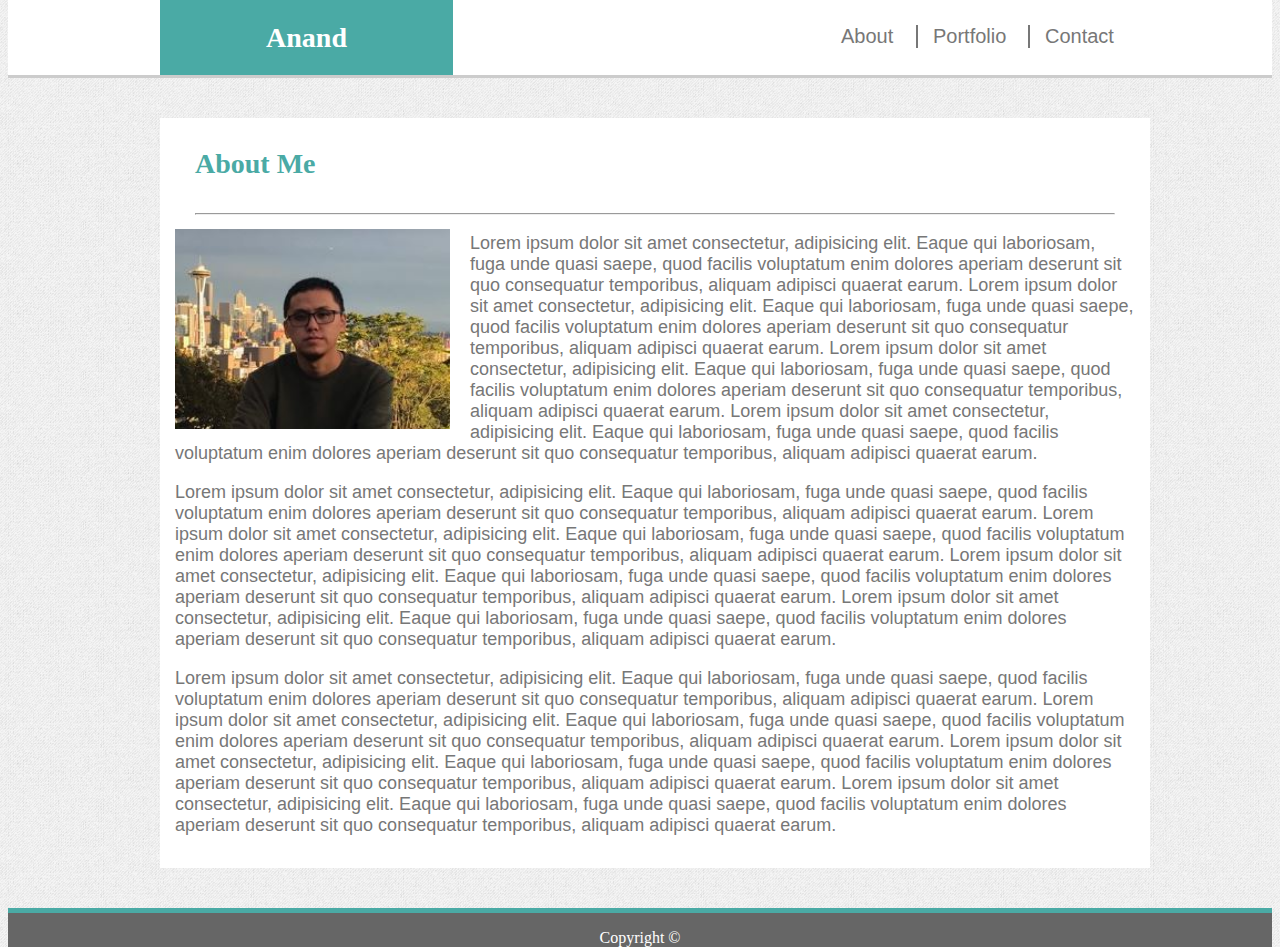
<file: index.html>
<!DOCTYPE html>
<html lang="en">
<head>
    <meta charset="UTF-8">
    <meta name="viewport" content="width=device-width, initial-scale=1.0">
    <meta http-equiv="X-UA-Compatible" content="ie=edge">
    <title>Index</title>
    <link rel="stylesheet" type="text/css" href="./assets/css/style.css">
</head>
<body>
    <div class="NavBar">
        <header>
            <div class="NavName">
                <h1>Anand</h1>
                    
                <div class="NavMenu">
                    <a class="Menu3" href="./contact.html">Contact</a>
                    <a class="Menu2" href="./portfolio.html">Portfolio</a>
                    <a class="Menu1" href="./index.html">About</a>
                </div>  
            </div>
        </header>
    </div>
    
    <div class="Content">
        <div class="MainContainer">
            <div class="H2Hr">
                <h2>About Me</h2>

                <hr>
            </div>
                    
            <img src="./assets/images/myPicture.JPG" alt="myPicture">
                
            <p>Lorem ipsum dolor sit amet consectetur, adipisicing elit. Eaque qui laboriosam, fuga unde quasi saepe, quod facilis voluptatum enim dolores aperiam deserunt sit quo consequatur temporibus, aliquam adipisci quaerat earum. Lorem ipsum dolor sit amet consectetur, adipisicing elit. Eaque qui laboriosam, fuga unde quasi saepe, quod facilis voluptatum enim dolores aperiam deserunt sit quo consequatur temporibus, aliquam adipisci quaerat earum. Lorem ipsum dolor sit amet consectetur, adipisicing elit. Eaque qui laboriosam, fuga unde quasi saepe, quod facilis voluptatum enim dolores aperiam deserunt sit quo consequatur temporibus, aliquam adipisci quaerat earum. Lorem ipsum dolor sit amet consectetur, adipisicing elit. Eaque qui laboriosam, fuga unde quasi saepe, quod facilis voluptatum enim dolores aperiam deserunt sit quo consequatur temporibus, aliquam adipisci quaerat earum.</p>
            <p>Lorem ipsum dolor sit amet consectetur, adipisicing elit. Eaque qui laboriosam, fuga unde quasi saepe, quod facilis voluptatum enim dolores aperiam deserunt sit quo consequatur temporibus, aliquam adipisci quaerat earum. Lorem ipsum dolor sit amet consectetur, adipisicing elit. Eaque qui laboriosam, fuga unde quasi saepe, quod facilis voluptatum enim dolores aperiam deserunt sit quo consequatur temporibus, aliquam adipisci quaerat earum. Lorem ipsum dolor sit amet consectetur, adipisicing elit. Eaque qui laboriosam, fuga unde quasi saepe, quod facilis voluptatum enim dolores aperiam deserunt sit quo consequatur temporibus, aliquam adipisci quaerat earum. Lorem ipsum dolor sit amet consectetur, adipisicing elit. Eaque qui laboriosam, fuga unde quasi saepe, quod facilis voluptatum enim dolores aperiam deserunt sit quo consequatur temporibus, aliquam adipisci quaerat earum.</p>
            <p>Lorem ipsum dolor sit amet consectetur, adipisicing elit. Eaque qui laboriosam, fuga unde quasi saepe, quod facilis voluptatum enim dolores aperiam deserunt sit quo consequatur temporibus, aliquam adipisci quaerat earum. Lorem ipsum dolor sit amet consectetur, adipisicing elit. Eaque qui laboriosam, fuga unde quasi saepe, quod facilis voluptatum enim dolores aperiam deserunt sit quo consequatur temporibus, aliquam adipisci quaerat earum. Lorem ipsum dolor sit amet consectetur, adipisicing elit. Eaque qui laboriosam, fuga unde quasi saepe, quod facilis voluptatum enim dolores aperiam deserunt sit quo consequatur temporibus, aliquam adipisci quaerat earum. Lorem ipsum dolor sit amet consectetur, adipisicing elit. Eaque qui laboriosam, fuga unde quasi saepe, quod facilis voluptatum enim dolores aperiam deserunt sit quo consequatur temporibus, aliquam adipisci quaerat earum.</p>
        </div>   
    </div>  

    <footer>
        <p>Copyright ©</p>
    </footer>
</body>
</html>
</file>
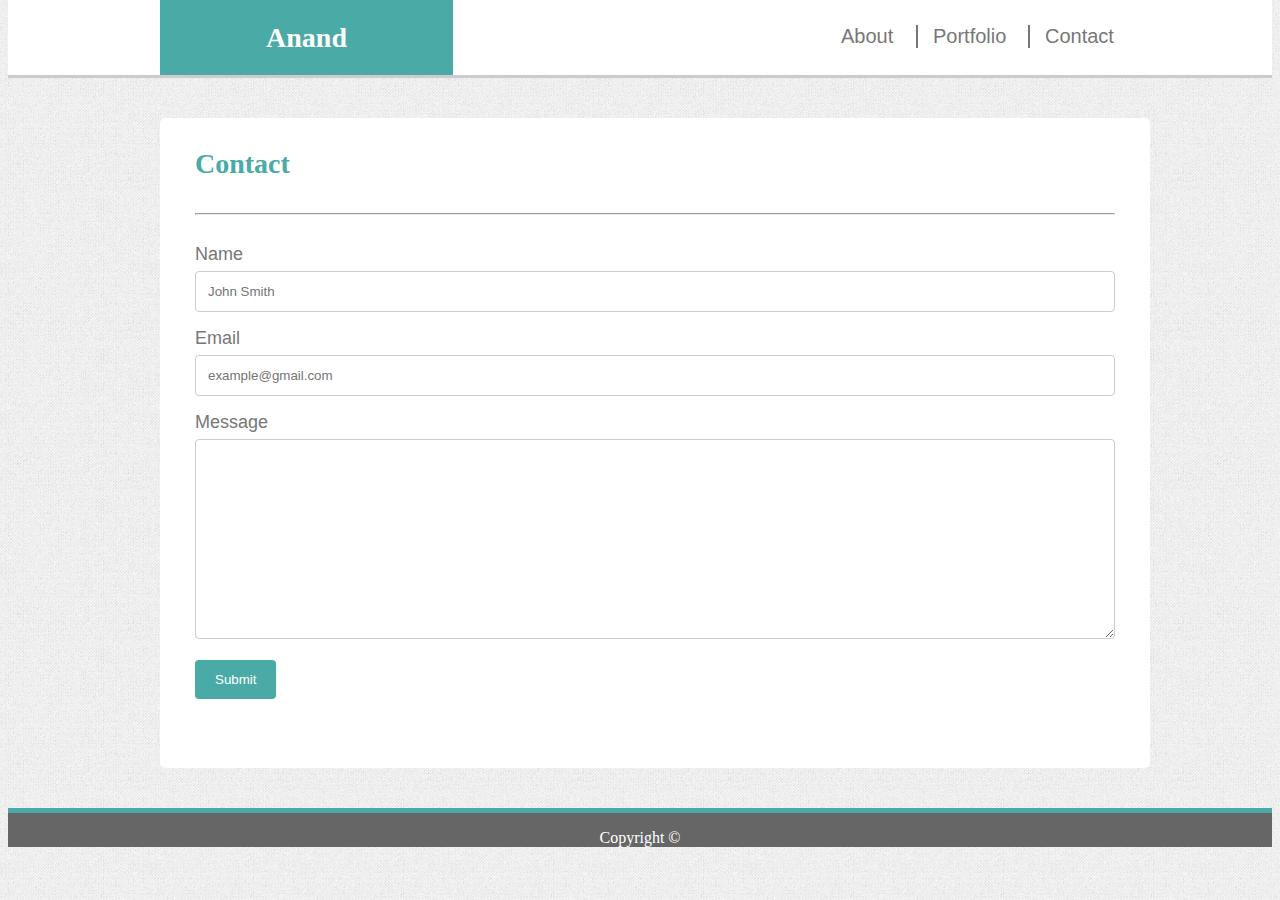
<file: contact.html>
<!DOCTYPE html>
<html lang="en">
<head>
    <meta charset="UTF-8">
    <meta name="viewport" content="width=device-width, initial-scale=1.0">
    <meta http-equiv="X-UA-Compatible" content="ie=edge">
    <title>Contact</title>
    <link rel="stylesheet" type="text/css" href="./assets/css/style.css">
</head>
<body>
    <div class="NavBar">
        <header>
            <div class="NavName">
                <h1>Anand</h1>

                <div class="NavMenu">
                    <a class="Menu3" href="./contact.html">Contact</a>
                    <a class="Menu2" href="./portfolio.html">Portfolio</a>
                    <a class="Menu1" href="./index.html">About</a>
                </div>  
            </div>
        </header>
    </div>

    <div class="Content">
        <div class="MainContainerContact">
            <div class="H2Hr">
                <h2>Contact</h2>
        
                <hr>
            </div>

            <div class="Form">
                <form action="#">
                    <label for="name">Name</label>
                    <input type="text" id="name" name="name" placeholder="John Smith">

                    <label for="email">Email</label>
                    <input type="text" id="email" name="email" placeholder="example@gmail.com">

                    <label for="message">Message</label>
                    <textarea id="message" name="message" placeholder="" style="height:200px"></textarea>
                    
                    <input type="submit" value="Submit">
                </form>
            </div>
        </div>   
    </div>  

    <footer>
       <p>Copyright ©</p>     
    </footer>             
</body>
</html>
</file>
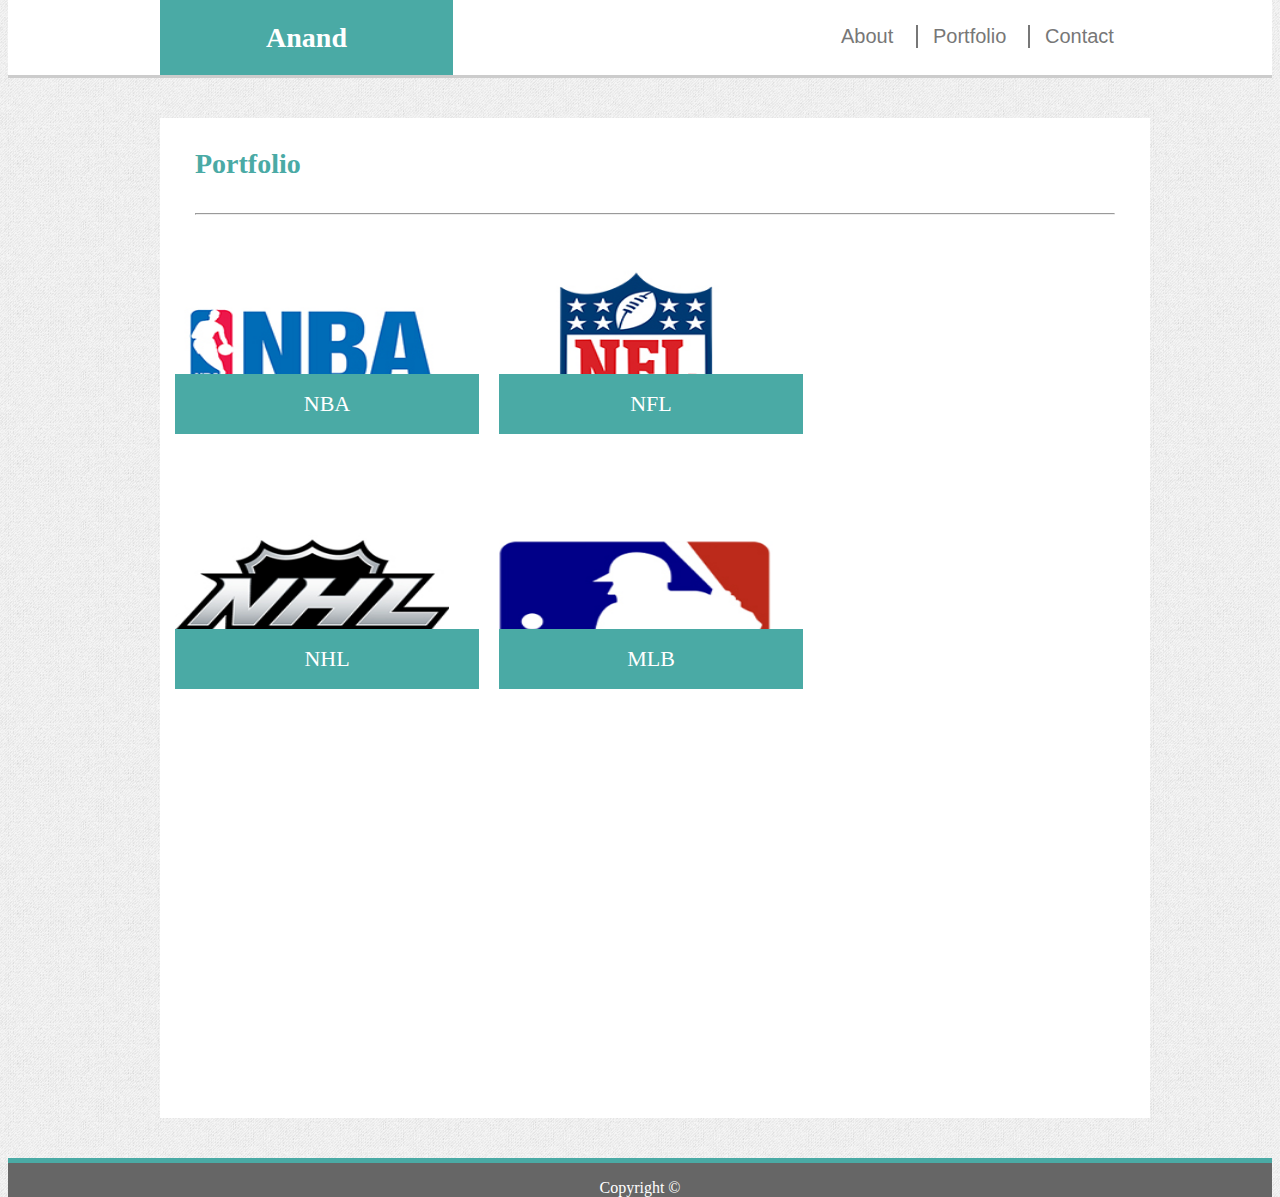
<file: portfolio.html>
<!DOCTYPE html>
<html lang="en">
<head>
    <meta charset="UTF-8">
    <meta name="viewport" content="width=device-width, initial-scale=1.0">
    <meta http-equiv="X-UA-Compatible" content="ie=edge">
    <title>Portfolio</title>
    <link rel="stylesheet" type="text/css" href="./assets/css/style.css">
</head>
<body>
    <div class="NavBar">
        <header>
            <div class="NavName">
                <h1>Anand</h1>
                    
                <div class="NavMenu">
                    <a class="Menu3" href="./contact.html">Contact</a>
                    <a class="Menu2" href="./portfolio.html">Portfolio</a>
                    <a class="Menu1" href="./index.html">About</a>
                </div>  
            </div>
        </header>
    </div>

    <div class="Content">
        <div class="MainContainerPortfolio">
            <div class="H2Hr">
                <h2>Portfolio</h2>
            
                <hr>
            </div>

            <div class="ContainerP">
                <a href="">
                    <img src="assets/images/nba.jpg" alt="nba">
                </a>

                <h4>NBA</h4>
            </div>
            
            <div class="ContainerP">
                <a href="">
                    <img src="assets/images/nfl.jpg" alt="nfl">
                </a>

                <h4>NFL</h4>
            </div>

            <div class="ContainerP">
                <a href="">
                    <img src="assets/images/nhl.jpg" alt="nhl">
                </a>

                <h4>NHL</h4>
            </div>

            <div class="ContainerP">
                <a href="">
                    <img src="assets/images/mlb.jpg" alt="mlb">
                </a>
                
                <h4>MLB</h4>
            </div> 
        </div>   
    </div>  

    <footer>
       <p>Copyright ©</p>
    </footer>            
</body>
</html>
</file>
<file: assets/css/style.css>
/* Header, Navigation Bar */
header {
  border-bottom: 1px #777777;
  height: 75px;
  border-bottom: 3px solid black;
  border-color: #cccccc;
  margin-bottom: 40px;
  width: 100%;
}

.NavBar {
  width: 100%;
  margin-top: -20px;
  background: #ffffff;
}

.NavName {
  width: 960px;
  margin: auto;
}

.NavMenu {
  margin-top: 20px;
  padding-top: 25px;
  font-size: 20px;
  padding-bottom: 20px;
}

h1 {
  width: 250px;
  background: #4aaaa5;
  float: left;
  font-size: 28px;
  color: #fff;
  text-align: center;
  font-family: Georgia, 'Times New Roman', Times, serif;
  margin: 0;
  padding: 21.5px;
}

.Menu1 {
  float: right;
  width: 75px;
  font-family: Arial, Helvetica, sans-serif;
  color: #777777;
  text-decoration: none;
  padding-left: 5px;
  border-right: 2px solid #777777;
}

.Menu2 {
  float: right;
  width: 75px;
  font-family: Arial, Helvetica, sans-serif;
  color: #777777;
  text-decoration: none;
  padding-left: 15px;
  padding-right: 20px;
  border-right: 2px solid #777777;
}

.Menu3 {
  float: right;
  width: 75px;
  font-family: Arial, Helvetica, sans-serif;
  color: #777777;
  text-decoration: none;
  padding-left: 15px;
}

/* Body, Container */

body {
  background-image: url("background.png");
}

.Content {
  max-width: 960px;
  margin: auto;
  align-self: center;
}

h2 {
  font-size: 28px;
  color: #4aaaa5;
  padding-top: 30px;
  padding-bottom: 10px;
  font-family: Georgia, 'Times New Roman', Times, serif;
}

.H2Hr {
  padding-right: 20px;
  padding-left: 20px;
}

.MainContainer { 
  height: 750px;
  width: 960px;
  background: #ffffff;
  font-family: Arial, Helvetica, sans-serif;
  color: #777777;
  font-size: 18px;
  padding: 0px 15px 0px 15px;
  margin: auto;
}

/*  About */

img {
  height: 200px;
  width: 275px;
  float: left;
  padding: 5px 20px 5px 0px;
}

/* Portfolio */

.MainContainerPortfolio { 
  height: 1000px;
  width: 960px;
  background: #ffffff;
  font-family: Arial, Helvetica, sans-serif;
  color: #777777;
  font-size: 18px;
  padding: 0px 15px 0px 15px;
  margin: auto;
}

.ContainerP {
  position: relative;
  float: left;
  width: 274px;
  margin: 20px 0 25px;
  margin-right: 50px;
}

.ContainerP img {
  width: 100%;
  border: 0 none;
}

.ContainerP h4 {
  position: absolute;
  bottom: 20px;
  width: 100%;
  padding: 15px;
  margin-bottom: 0;
  font-weight: 300;
  line-height: 30px;
  color: #ffffff;
  text-align: center;
  background: #4aaaa5;
  border-bottom: 0;
  font-family: “Georgia, ‘Times New Roman’, Times, serif”;
  font-size: 22px;
}

/* Contact */

.MainContainerContact { 
  height: 650px;
  width: 960px;
  background: #ffffff;
  font-family: Arial, Helvetica, sans-serif;
  color: #777777;
  font-size: 18px;
  padding: 0px 15px 0px 15px;
  margin: auto;
  border-radius: 5px;
}

input[type=text], textarea {
  width: 100%;
  padding: 12px;
  border: 1px solid #ccc;
  border-radius: 4px;
  box-sizing: border-box;
  margin-top: 6px;
  margin-bottom: 16px;
  resize: vertical
}

input[type=submit] {
  background-color: #4aaaa5;
  color: white;
  padding: 12px 20px;
  border: none;
  border-radius: 4px;
  cursor: pointer;
}

input[type=submit]:hover {
  background-color: #45a049;
}

.Form {
  border-radius: 5px;
  padding: 20px;
}

/*  Footer */

footer {
  text-align: center;
  background-color: #666666;
  color: #ffffff;
  font-family: 'Georgia', Times, Times New Roman, serif;
  border-top: 5px solid black;
  border-color: #4aaaa5;
  bottom: 0%;
  margin-top: 40px;
  margin-bottom: -30px;
}

/* Screen: 980px */

@media screen and (max-width: 980px) {

  .NavName {
    width: 760px;
  }

  .Content {
    max-width: 760px;
  }

  .MainContainer { 
    height: 980px;
    width: 760px;
    font-size: 18px;
  }

  .MainContainerPortfolio { 
    height: 950px;
    width: 760px;
    font-size: 18px;
    padding: 0px 15px 0px 15px;
  }

  .MainContainerContact { 
    width: 760px;
  }
}

/* Screen: 768px */

@media screen and (max-width: 768px) {

  .NavName {
    width: 560px;
  }

  .NavMenu {
    font-size: 16px;
  }

  .Content {
    max-width: 560px;
  }

  .MainContainer { 
    height: 1250px;
    width: 560px;
    font-size: 18px;
  }

  h1 {
    width: 200px;
    font-size: 28px;
    padding: 21.5px;
  }

  h2 {
    font-size: 28px;
    padding-top: 25px;
    padding-bottom: 5px;
  }

  .Menu1 {
    padding-left: 10px;
  }

  .Menu2 {
    width: 75px;
    padding-left: 10px;
    padding-right: 3px;
  }

  .Menu3 {
    width: 60px;
    padding-left: 0px;
  }

  .ContainerP {
    width: 200px;
    margin-right: 50px;
  }

  .ContainerP img {
    width: 100%;
    height: 175px;
  }

  .ContainerP h4 {
    font-size: 18px;
  }

  .MainContainerPortfolio { 
    height: 850px;
    width: 560px;
    font-size: 18px;
  }

  .MainContainerContact { 
    height: 600px;
    width: 560px;
  }
}

/* Screen: 640px */

@media screen and (max-width: 640px) {

  .NavName {
    width: 460px;
  }

  .NavMenu {
    font-size: 14px;
  }

  .Content {
    max-width: 560px;
  }

  .MainContainer { 
    height: 1000px;
    width: 460px;
    font-size: 14px;
  }

  h1 {
    width: 150px;
    font-size: 20px;
    padding: 19px;
  }

  h2 {
    font-size: 20px;
    padding-top: 20px;
    padding-bottom: 0px;
  }

  .Menu1 {
    width: 50px;
    padding-left: 0px;
  }

  .Menu2 {
    width: 65px;
    padding-left: 10px;
    padding-right: 0px;
  }

  .Menu3 {
    padding-left: 8px;
  }

  header {
    height: 60px;
  }

  .ContainerP {
    width: 150px;
    margin-right: 50px;
  }

  .ContainerP img {
    width: 100%;
    height: 131px;
  }

  .ContainerP h4 {
    font-size: 18px;
    padding: 3px;
    bottom: 10px;
  }

  .MainContainerPortfolio { 
    height: 650px;
    width: 460px;
  }

   .MainContainerContact { 
    height: 560px;
    width: 460px;
    font-size: 14px;
  }
}
</file>
